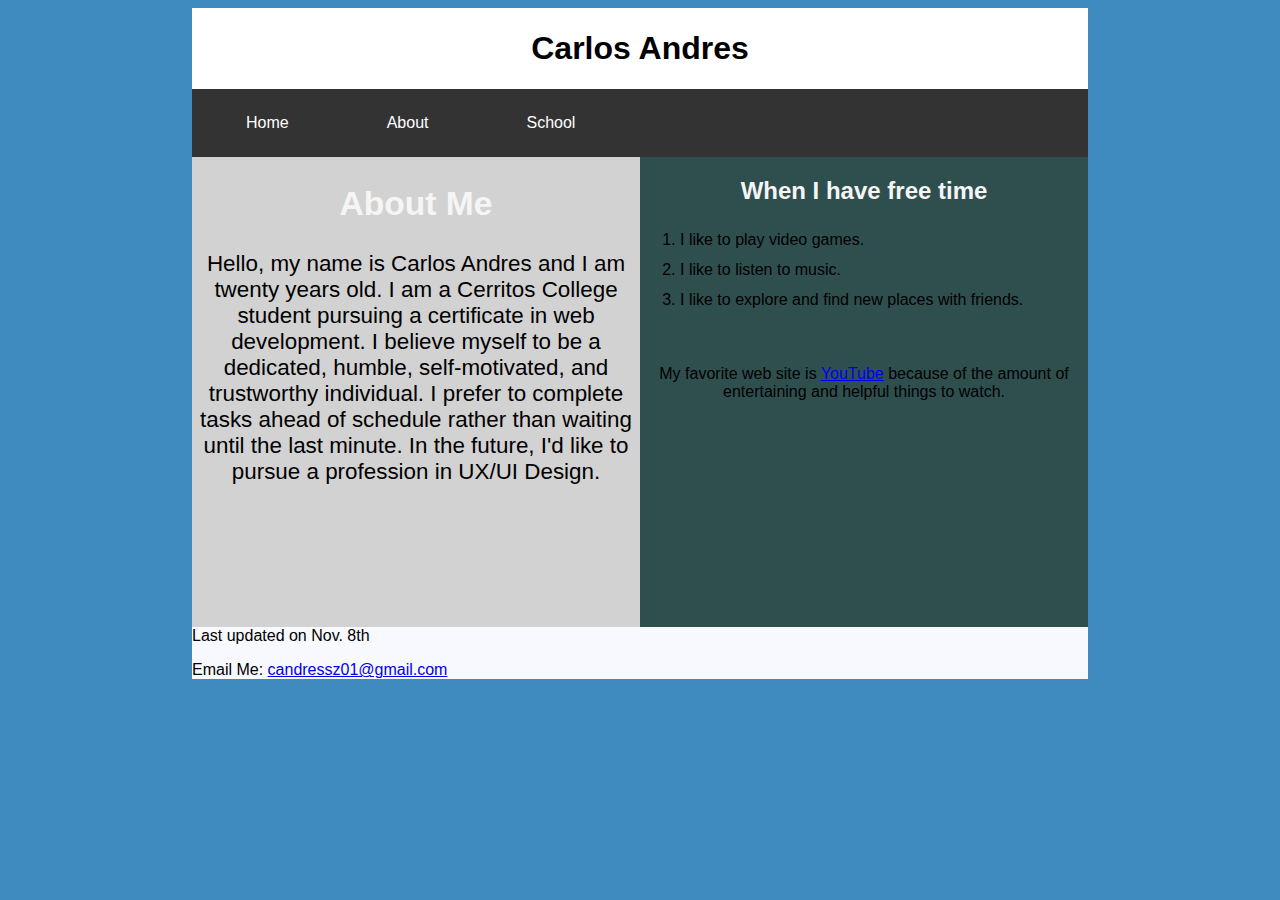
<file: index.html>
<!DOCTYPE html>
<html lang="en">
<head>
    <meta charset="utf-8"/>
    <meta name="keywords"
          content="Carlos Andres, UX/UI Design, Cerritos College"/>
    <link rel="stylesheet" href="main.css"/>
    <title>Carlos Andres</title>
</head>
<body>

<header><h1>Carlos Andres </h1></header>
    
<nav>
    
    <ul>
    <li><a href="index.html">Home</a></li>
    <li><a href="about.html">About</a></li>
    <li><a href="school.html">School</a></li>
    </ul>
    </nav>
    
<section id="leftColumn">
<h2>About Me</h2>
    
<p>Hello, my name is Carlos Andres and I am twenty years old. I am a Cerritos College student pursuing a certificate in web development. I believe myself to be a dedicated, humble, self-motivated, and trustworthy individual. I prefer to complete tasks ahead of schedule rather than waiting until the last minute. In the future, I'd like to pursue a profession in UX/UI Design.</p>
    
    </section>
    
<section id="rightColumn">
<h2>When I have free time</h2>
    
<ol>
    <li>I like to play video games.</li>
    <li>I like to listen to music.</li>
    <li>I like to explore and find new places with friends.</li>
</ol>
    <br> 
<p>My favorite web site is <a href="https://www.youtube.com/"> YouTube</a> because of the amount of entertaining and helpful things to watch.</p> 
</section>
    
<br>
<footer>Last updated on Nov. 8th
    <p>Email Me: <a href="mailto:candressz01@gmail.com">candressz01@gmail.com</a></p></footer>

</body>
</html>
</file>
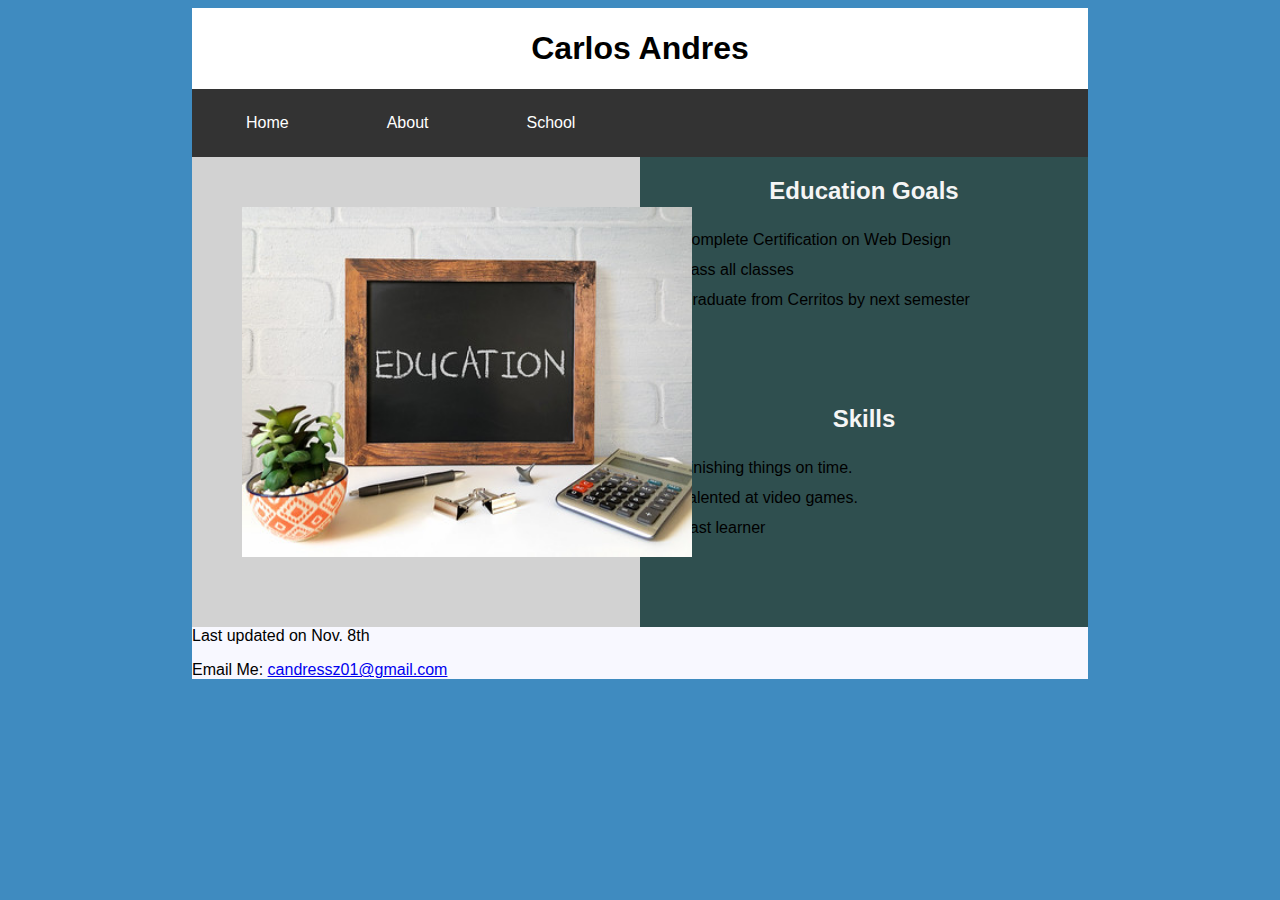
<file: about.html>
<!DOCTYPE html>
<html lang="en">
<head>
    <meta charset="utf-8"/>
    <meta name="keywords"
          content="Carlos Andres, UX/UI Design, Cerritos College"/>
  <link rel="stylesheet" href="main.css"/>
<title>Carlos Andres</title>
</head>
<body>

    <header><h1>Carlos Andres</h1></header>
<nav>

    <ul><li><a href="index.html">Home</a></li>
    <li><a href="about.html">About</a></li>
    <li><a href="school.html">School</a></li></ul>

    </nav>
<section id="rightColumn">
<h2>Education Goals</h2>

<ol class="a">
    
	<li> Complete Certification on Web Design</li> 
    <li> Pass all classes</li> 
    <li> Graduate from Cerritos by next semester</li>
    
</ol>
    
<br> <br> <br>
<h2>Skills</h2>

<ol>
	<li> Finishing things on time.</li>  
    <li> Talented at video games.</li> 
    <li> Fast learner</li>
    
</ol>
</section>
    
<section id="leftColumn">
    <img src="images/education.jpg" alt="Board that says education" width="450" height="350"> 
    </section>
    
<footer>Last updated on Nov. 8th
    <p>Email Me: <a href="mailto:candressz01@gmail.com">candressz01@gmail.com</a></p></footer>


</body>
</html>
</file>
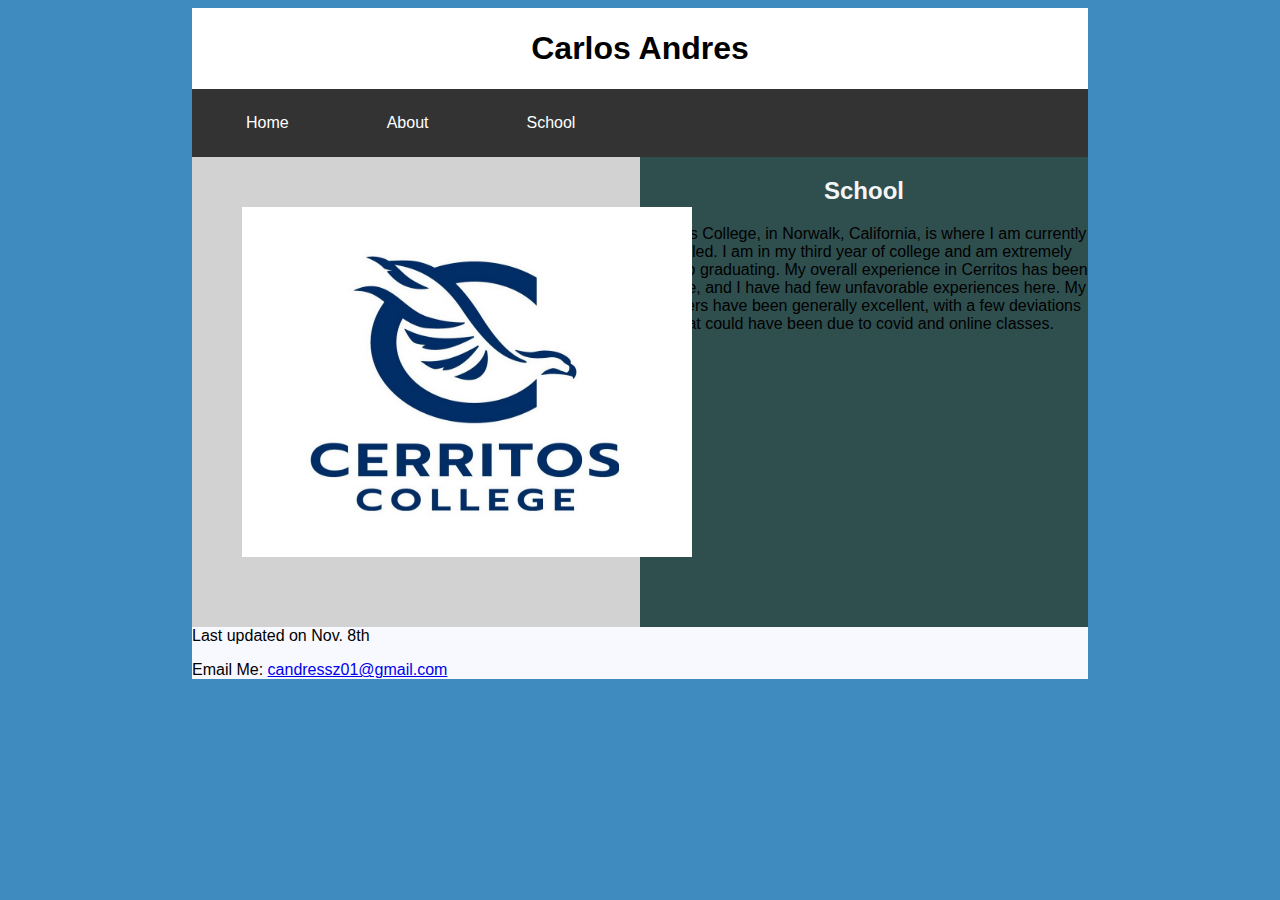
<file: school.html>
<!DOCTYPE html>
<html lang="en">
<head>
    <meta charset="utf-8"/>
    <meta name="keywords"
          content="Carlos Andres, UX/UI Design, Cerritos College"/>
  <link rel="stylesheet" href="main.css"/>
<title>Carlos Andres</title>
</head>
<body>

    <header><h1>Carlos Andres</h1></header>
<nav>

    <ul><li><a href="index.html">Home</a></li>
    <li><a href="about.html">About</a></li>
    <li><a href="school.html">School</a></li></ul>

    </nav>
<section id="rightColumn">
<h2>School</h2>

<p> Cerritos College, in Norwalk, California, is where I am currently enrolled.
I am in my third year of college and am extremely close to graduating. My overall experience in Cerritos has been positive, and I have had few unfavorable experiences here. My teachers have been generally excellent, with a few deviations that could have been due to covid and online classes. </p>
</section>
    
<section id="leftColumn">
    <img src="images/cerritos.jpg" alt="keyboard" width="450" height="350"> 
    </section>
    
<footer>Last updated on Nov. 8th
    <p>Email Me: <a href="mailto:candressz01@gmail.com">candressz01@gmail.com</a></p></footer>


</body>
</html>
</file>
<file: main.css>
body {background-color: rgb(63, 139, 192);
    font-family: Arial, Helvetica, sans-serif;
    margin-left: auto;
    margin-right: auto;
    width: 70%;
    }

header {background-color: white;
        text-align: center;
        padding: .8px
        }

ol.a {
    list-style-position: outside;
}
ol li {
    line-height:  30px;
    text-align: left;
}
h1{color:black;
        }
h2{color:whitesmoke;}

nav > ul {line-height:2em;
         list-style-type: none;
         padding-left:5px;}
ul {
  list-style-type: none;
  margin: 0;
  padding: 0;
  overflow: hidden;
  background-color: #333;
}
li a {
  float: left;
}
li a {
  display: block;
  color: white;
  text-align: center;
  padding: 18px 49px;
  text-decoration: none;
}

li a:hover {
  background-color: #111;
}
         

section#leftColumn {background-color: rgb(210, 210, 210);
        font-size: 1.4em;
    clear: left;
    float: left;
    width: 50%;
    height: 470px;
    margin-left:auto;
    margin-right: auto;
    text-align: center;}


img {
  display: block;
  margin-left: 1px;
  margin-right: 1px;
    vertical-align:center; margin:50px 50px
    
}
    

section#rightColumn {background-color: darkslategrey;
    clear: right;
    float: right;
    width: 50%;
    height: 470px;
    text-align: center;
    
    }


footer { 
  background-color: ghostwhite;
  color: black;
    }
</file>
